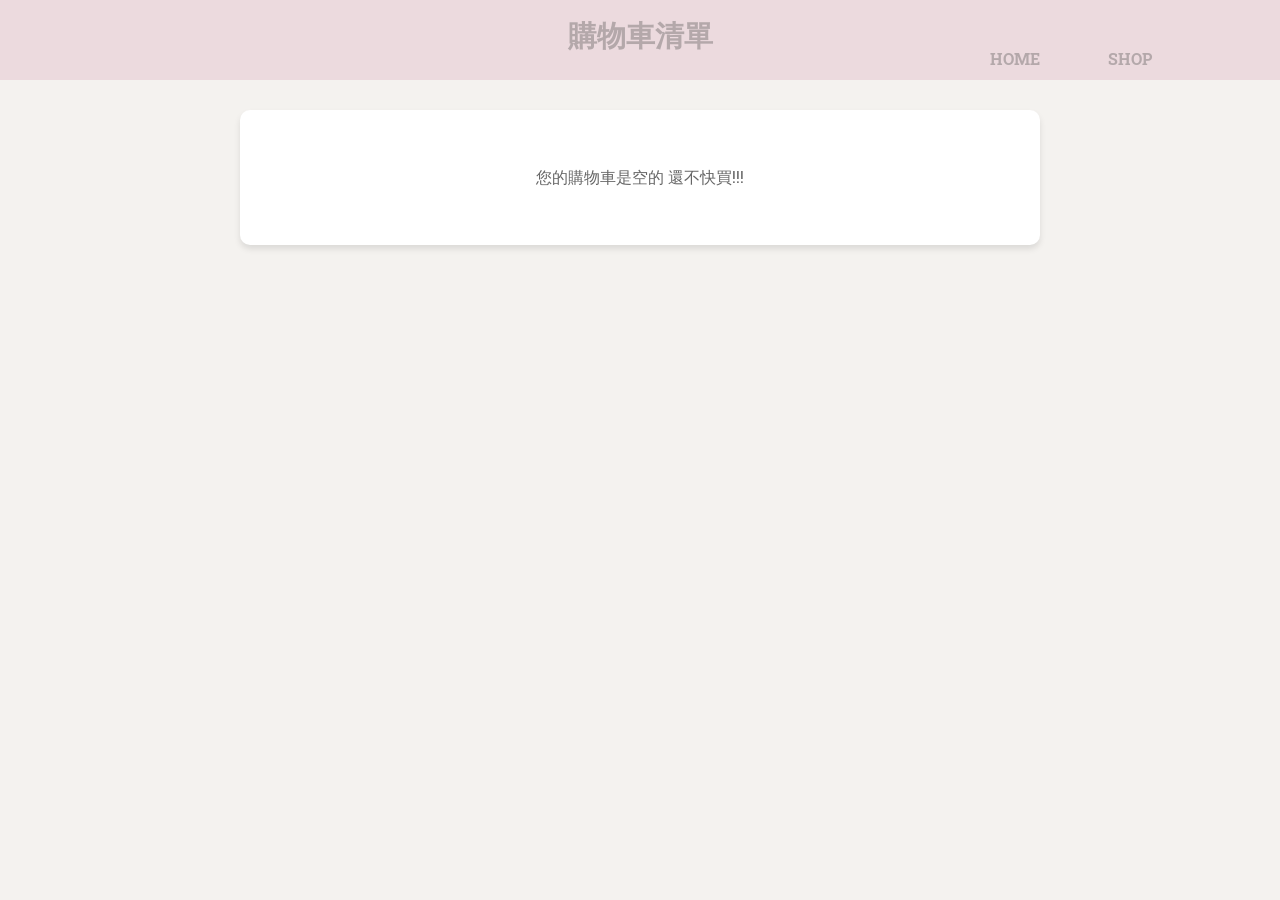
<file: cart.html>
<!DOCTYPE html>
<html lang="en">
<head>
    <meta charset="UTF-8">
    <meta name="viewport" content="width=device-width, initial-scale=1.0">
    <title>購物車清單</title>
    <link rel="stylesheet" href="cart.css">
    <link href="https://fonts.googleapis.com/css2?family=Playfair+Display:wght@400;700&family=Roboto+Slab:wght@400;700&display=swap" rel="stylesheet">
    <script>
        function updateQuantity(button, change) {
            const item = button.closest('.cart-item');
            const quantitySpan = item.querySelector('.cart-item-controls span');
            let quantity = parseInt(quantitySpan.textContent);
            quantity = Math.max(0, quantity + change);
            quantitySpan.textContent = quantity;

            const price = parseInt(item.getAttribute('data-price'));
            const itemPrice = item.querySelector('.cart-item-price');
            itemPrice.textContent = `NT$${price * quantity}`;

            updateTotal();
        }

        function updateTotal() {
            let total = 0;
            document.querySelectorAll('.cart-item').forEach(item => {
                const quantity = parseInt(item.querySelector('.cart-item-controls span').textContent);
                const price = parseInt(item.getAttribute('data-price'));
                total += quantity * price;
            });
            document.querySelector('.total span').textContent = `NT$${total}`;
        }
        function loadCart() {
            const cart = JSON.parse(localStorage.getItem('cart')) || [];
            const cartContainer = document.querySelector('.cart-items');

            // 清空購物車內容
            cartContainer.innerHTML = '';

            if (cart.length === 0) {
                cartContainer.innerHTML = '<p class="empty-message">您的購物車是空的 還不快買!!!</p>';
                document.querySelector('.total').style.display = 'none';
                return;
            }

            cart.forEach(item => {
                const cartItem = document.createElement('div');
                cartItem.className = 'cart-item';
                item.price = parseInt(item.price.replace(/[^\d]/g, ''), 10);
                cartItem.setAttribute('data-price', item.price);
                cartItem.innerHTML = `
                    <img src="${item.img}" alt="${item.name}">
                    <div class="cart-item-details">
                        <h2>${item.name}</h2>
                    </div>
                    <div class="cart-item-controls">
                        <button onclick="updateQuantity(this, -1)">-</button>
                        <span>1</span>
                        <button onclick="updateQuantity(this, 1)">+</button>
                    </div>
                    <div class="cart-item-price">NT$${item.price}</div>
                    <button class="delete-btn" onclick="removeFromCart('${item.name}')">刪除</button>
                `;
                cartContainer.appendChild(cartItem);
            });

            updateTotal();
        }

        function removeFromCart(itemName) {
            // 獲取購物車數據
            let cart = JSON.parse(localStorage.getItem('cart')) || [];

            // 過濾掉要刪除的商品
            cart = cart.filter(item => item.name !== itemName);

            // 更新 localStorage
            localStorage.setItem('cart', JSON.stringify(cart));

            // 重新加載購物車內容
            loadCart();
        }


        document.addEventListener('DOMContentLoaded', loadCart);
    </script>
</head>
<body>
    <header>
        <h1>購物車清單</h1>
    <nav>
        <ul>
        <li><strong><a href="index.html">HOME</a></strong></li>
        <li><strong><a href="items.html">SHOP</a></strong></li>
    </ul>
    </nav>
    </header>

    <div class="container">
        <div class="cart-items"></div>

        <!-- Total -->
        <div class="total">
            <input id="webhook-url" type="url" placeholder="請輸入你想分享到的伺服器 Discord Webhook URL" style="width: 50%; margin-top: 10px; padding: 10px;">
            <button id="upload-to-discord">上傳到 Discord</button>
            總額: <span>NT$1000</span>
        </div>


    </div>
    <script>
        document.getElementById('upload-to-discord').addEventListener('click', function () {
            const webhookUrl = document.getElementById('webhook-url').value.trim();
        
            if (!webhookUrl) {
                alert('請輸入有效的 Webhook URL！');
                return;
            }
            const cartItems = [];
            document.querySelectorAll('.cart-item').forEach(item => {
                const name = item.querySelector('.cart-item-details h2').textContent;
                const price = parseInt(item.getAttribute('data-price'));
                const quantity = parseInt(item.querySelector('.cart-item-controls span').textContent);
                const imageUrl = item.querySelector('img').src; // 提取圖片的 URL
                cartItems.push({ name, price, quantity, imageUrl });
            });

            const payload = {
                content: '購物車清單如下：',
                embeds: cartItems.map(item => ({
                    title: item.name,
                    fields: [
                        { name: '單價', value: `NT$${item.price}`, inline: true },
                        { name: '數量', value: `${item.quantity}`, inline: true },
                        { name: '總價', value: `NT$${item.price * item.quantity}`, inline: true }
                    ],
                    image: {
                        url: item.imageUrl // 這是商品圖片的 URL
                    }
                }))
            };

            fetch(webhookUrl, {
                method: 'POST',
                headers: { 'Content-Type': 'application/json' },
                body: JSON.stringify(payload)
            })
            .then(response => {
                if (response.ok) {
                    alert('已成功上傳到 Discord！');
                } else {
                    alert('上傳失敗，請確認 Webhook URL 是否正確。');
                }
            })
            .catch(error => {
                console.error('Error uploading to Discord:', error);
                alert('上傳過程中發生錯誤！');
            });
        });
    </script>
    <!-- Message for empty cart -->
    <!-- <div class="empty-message">您的購物車是空的</div> -->
</body>
</html>
</file>
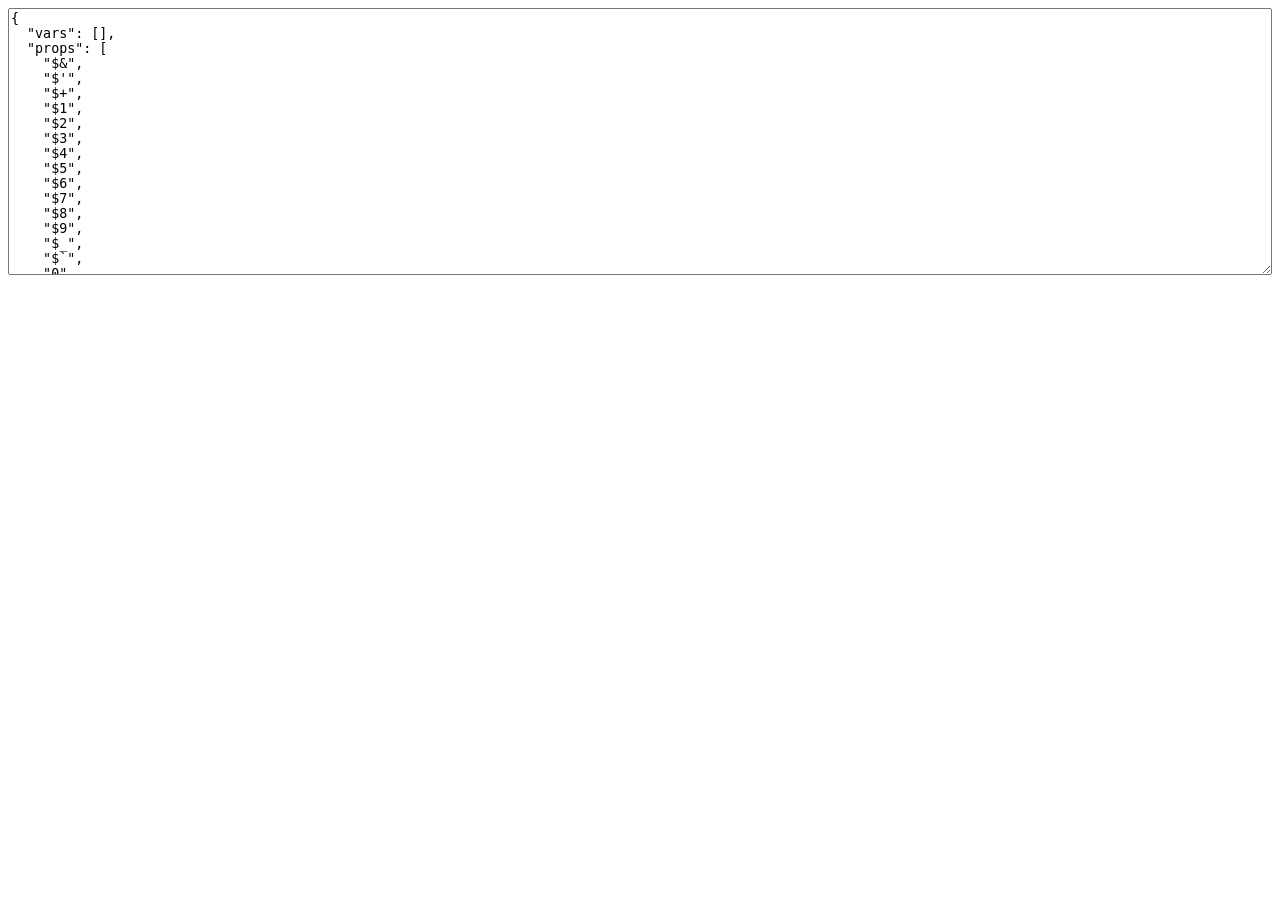
<file: cartSQL/node_modules/uglify-js/tools/props.html>
<html>
  <head>
  </head>
  <body>
    <script>(function(){
      var props = {};

      function addObject(obj) {
        if (obj == null) return;
        try {
          Object.getOwnPropertyNames(obj).forEach(add);
        } catch(ex) {}
        if (obj.prototype) {
          Object.getOwnPropertyNames(obj.prototype).forEach(add);
        }
        if (typeof obj == "function") {
          try {
            Object.getOwnPropertyNames(new obj).forEach(add);
          } catch(ex) {}
        }
      }

      function add(name) {
        props[name] = true;
      }

      Object.getOwnPropertyNames(window).forEach(function(thing){
        addObject(window[thing]);
      });

      try {
        addObject(new Event("click"));
        addObject(new Event("contextmenu"));
        addObject(new Event("mouseup"));
        addObject(new Event("mousedown"));
        addObject(new Event("keydown"));
        addObject(new Event("keypress"));
        addObject(new Event("keyup"));
      } catch(ex) {}

      var ta = document.createElement("textarea");
      ta.style.width = "100%";
      ta.style.height = "20em";
      ta.style.boxSizing = "border-box";
      <!-- ta.value = Object.keys(props).sort(cmp).map(function(name){ -->
      <!--   return JSON.stringify(name); -->
      <!-- }).join(",\n"); -->
      ta.value = JSON.stringify({
        vars: [],
        props: Object.keys(props).sort(cmp)
      }, null, 2);
      document.body.appendChild(ta);

      function cmp(a, b) {
        a = a.toLowerCase();
        b = b.toLowerCase();
        return a < b ? -1 : a > b ? 1 : 0;
      }
    })();</script>
  </body>
</html>
</file>
<file: cart.css>
body {
    font-family: 'Roboto Slab', serif;
    margin: 0;
    padding: 0;
    background-color: rgba(244, 241, 238, 0.916);
    color: #333;
}

header{
    position: fixed;
    top: 0;
    left: 0;
    z-index: 1000;
    background-color: rgb(236, 218, 222);
    height: 80px;
    width: 100%;
}
h1{
    color:rgba(100, 98, 98, 0.412);
    position: relative;
    text-align: center;
    top:16px;
    margin: 0;
    font-size: 1.8em;
}
header a{
    color:rgba(100, 98, 98, 0.412);
    text-decoration:none;
}
header li{
    display: inline;
    margin-right: 5vw;
}
header a:hover, .first a:hover{
    text-decoration: underline;
}
header ul{
    position:absolute;
    right:5vw;
    top:2.5vw;
}

.container {
    position: relative;
    margin: 20px auto;
    width: 90%;
    max-width: 800px;
    background-color: white;
    border-radius: 10px;
    box-shadow: 0px 4px 6px rgba(0, 0, 0, 0.1);
    overflow: hidden;
    top: 90px;
}

.cart-items {
    padding: 20px;
}

.cart-item {
    display: flex;
    align-items: center;
    justify-content: space-between;
    padding: 10px 0;
    border-bottom: 1px solid #ddd;
}

.cart-item:last-child {
    border-bottom: none;
}

.cart-item img {
    max-height: 200px;
    max-width: 100%;
    border-radius: 8px;
    transition: transform 0.3s ease;
}

.cart-item-details {
    flex: 1;
    margin-left: 10px;
}

.cart-item-details h2 {
    margin: 0;
    font-size: 1em;
    color: #cc4279;
}

.cart-item-details p {
    margin: 5px 0 0;
    font-size: 0.9em;
    color: #666;
}

.cart-item-controls {
    display: flex;
    align-items: center;
}

.cart-item-controls button {
    background-color: #cc4279;
    color: white;
    border: none;
    padding: 5px 10px;
    cursor: pointer;
    font-size: 1em;
    border-radius: 5px;
}

.cart-item-controls button:hover {
    background-color: #ee97ba;
}

.cart-item-controls span {
    margin: 0 10px;
    font-size: 1em;
}

.cart-item-price {
    color: #333;
    font-size: 1em;
}

.total {
    padding: 20px;
    background-color: #f6d8e4;
    text-align: right;
    font-size: 1.2em;
    color: #333;
}

.total span {
    color: #cc4279;
    font-weight: bold;
}

.checkout-btn {
    display: block;
    width: 100%;
    padding: 15px;
    background-color: #cc4279;
    color: white;
    border: none;
    text-align: center;
    font-size: 1.1em;
    cursor: pointer;
    transition: background-color 0.3s;
    text-decoration: none;
}

.checkout-btn:hover {
    background-color: #ee97ba;
}

.empty-message {
    text-align: center;
    padding: 20px;
    color: #666;
    font-size: 1em;
}
.delete-btn {
    background-color: #e74c3c;
    color: white;
    border: none;
    padding: 5px 10px;
    cursor: pointer;
    font-size: 1em;
    border-radius: 5px;
    margin-left: 10px;
}

.delete-btn:hover {
    background-color: #c0392b;
}

#upload-to-discord {
    background-color: #9a6592;
    color: white;
    border: none;
    border-radius: 6px;
    padding: 8px 15px;
    font-size: 12px;
    cursor: pointer;
    transition: background-color 0.3s ease;
}

#upload-to-discord:hover {
    background-color: #984095;
}

@media (max-width: 600px) {
    header {
        height: 60px;
    }
    h1 {
        font-size: 1.5em;
        top: 10px;
    }
    header ul {
        right: 2vw;
        top: 2vw;
    }
    .container {
        width: 100%;
        margin: 0;
        border-radius: 0;
        box-shadow: none;
    }
    .cart-item {
        flex-direction: column;
        align-items: center;
        text-align: center;
    }
    .cart-item img {
        max-width: 100%;
        max-height: 150px;
    }
    .cart-item-details {
        margin: 10px 0;
    }
    .cart-item-controls {
        margin-top: 10px;
        justify-content: center;
    }
    .cart-item-price {
        margin-top: 10px;
        font-size: 0.9em;
    }
    .total {
        font-size: 1em;
        text-align: center;
    }
}
</file>
